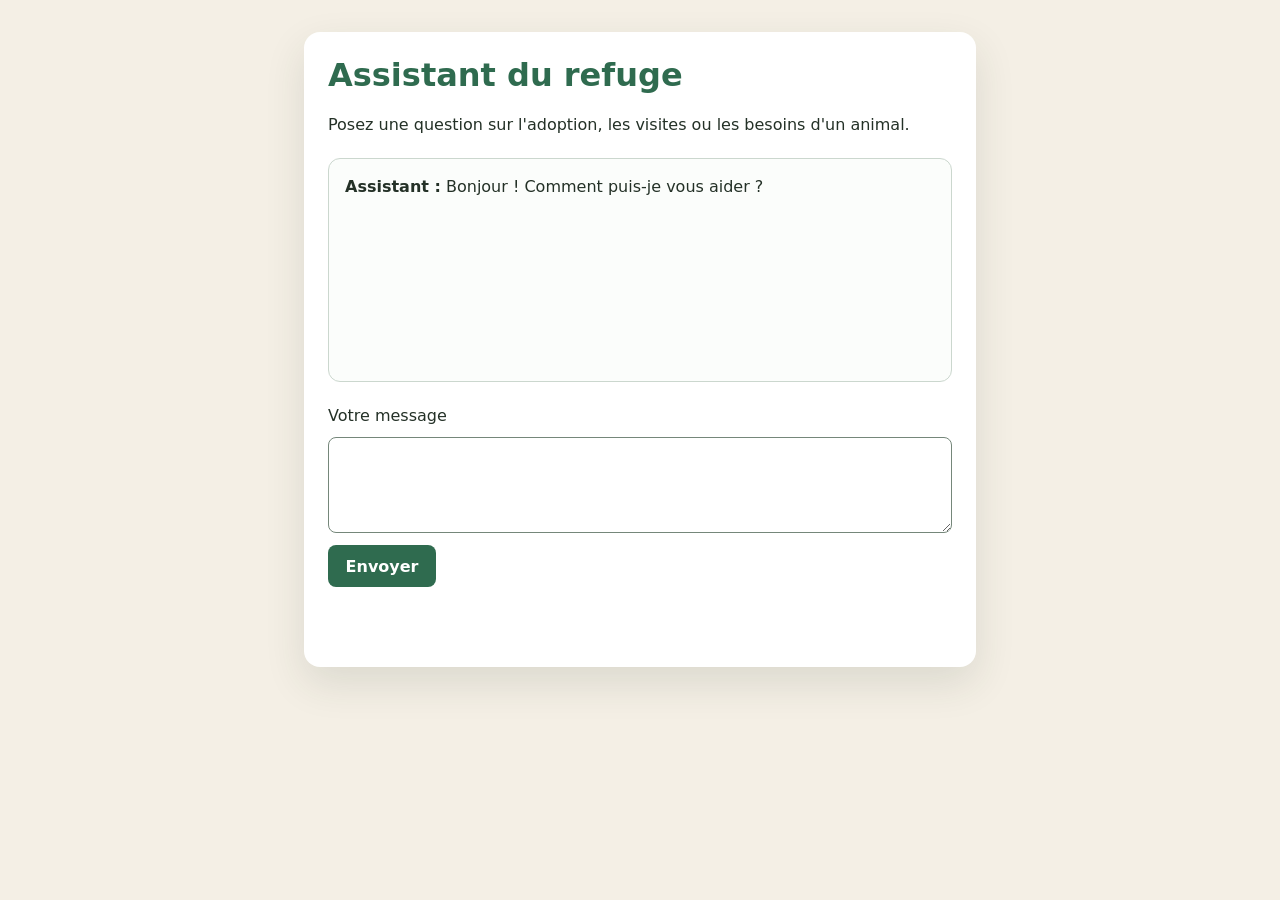
<file: essais-n0/chatbot-v1.html>
<!doctype html>
<html lang="fr">
<head>
  <meta charset="utf-8">
  <meta name="viewport" content="width=device-width, initial-scale=1">
  <title>Refuge animaux — assistant</title>
  <style>
    * { box-sizing: border-box; }
    body {
      margin: 0;
      min-height: 100vh;
      padding: 2rem 1rem;
      font-family: system-ui, sans-serif;
      color: #243127;
      background: #f4efe5;
    }
    main {
      width: min(42rem, 100%);
      margin: auto;
      padding: 1.5rem;
      border-radius: 1rem;
      background: white;
      box-shadow: 0 1rem 2.5rem rgb(42 54 44 / 12%);
    }
    h1 { margin-top: 0; color: #2f6b4f; }
    #messages {
      min-height: 14rem;
      max-height: 24rem;
      margin: 1.5rem 0;
      padding: 1rem;
      overflow-y: auto;
      border: 1px solid #cbd7ce;
      border-radius: .75rem;
      list-style: none;
      background: #fbfdfb;
    }
    #messages li { margin-bottom: .8rem; line-height: 1.45; }
    form { display: grid; gap: .75rem; }
    textarea {
      width: 100%;
      min-height: 6rem;
      padding: .75rem;
      border: 1px solid #75877a;
      border-radius: .5rem;
      font: inherit;
      resize: vertical;
    }
    button {
      justify-self: start;
      padding: .7rem 1.1rem;
      border: 0;
      border-radius: .5rem;
      color: white;
      background: #2f6b4f;
      font: inherit;
      font-weight: 700;
      cursor: pointer;
    }
    button:hover { background: #24543e; }
    button:focus-visible, textarea:focus-visible {
      outline: 3px solid #e2a83b;
      outline-offset: 2px;
    }
    #status { min-height: 1.5rem; color: #7a3427; }
  </style>
</head>
<body>
  <main>
    <h1>Assistant du refuge</h1>
    <p>Posez une question sur l'adoption, les visites ou les besoins d'un animal.</p>

    <ul id="messages" aria-label="Conversation">
      <li><strong>Assistant :</strong> Bonjour ! Comment puis-je vous aider ?</li>
    </ul>

    <form id="chat-form">
      <label for="message">Votre message</label>
      <textarea id="message" name="message" required></textarea>
      <button type="submit">Envoyer</button>
    </form>
    <p id="status" role="status"></p>
  </main>

  <script>
    const form = document.querySelector('#chat-form');
    const field = document.querySelector('#message');
    const messages = document.querySelector('#messages');
    const status = document.querySelector('#status');

    function answer(message) {
      const normalized = message.toLowerCase();

      if (normalized.includes('adopt')) {
        return "Pour adopter, commencez par rencontrer l'animal, échangez avec l'équipe du refuge et préparez les justificatifs demandés.";
      }
      if (normalized.includes('visit') || normalized.includes('horaire')) {
        return "Les horaires varient selon le refuge. Consultez ses informations pratiques ou contactez son équipe avant de vous déplacer.";
      }
      if (normalized.includes('besoin') || normalized.includes('nourriture') || normalized.includes('soin')) {
        return "Un animal a notamment besoin d'une alimentation adaptée, de soins vétérinaires, d'activité, de sécurité et d'attention.";
      }
      return "Je peux vous renseigner sur l'adoption, les visites et les besoins essentiels d'un animal.";
    }

    function addMessage(author, text) {
      const item = document.createElement('li');
      const label = document.createElement('strong');
      label.textContent = `${author} : `;
      item.append(label, document.createTextNode(text));
      messages.append(item);
      messages.scrollTop = messages.scrollHeight;
    }

    form.addEventListener('submit', (event) => {
      event.preventDefault();
      const message = field.value.trim();

      if (!message) {
        status.textContent = 'Écrivez un message avant de l’envoyer.';
        field.focus();
        return;
      }

      status.textContent = '';
      addMessage('Vous', message);
      addMessage('Assistant', answer(message));
      field.value = '';
      field.focus();
    });
  </script>
</body>
</html>
</file>
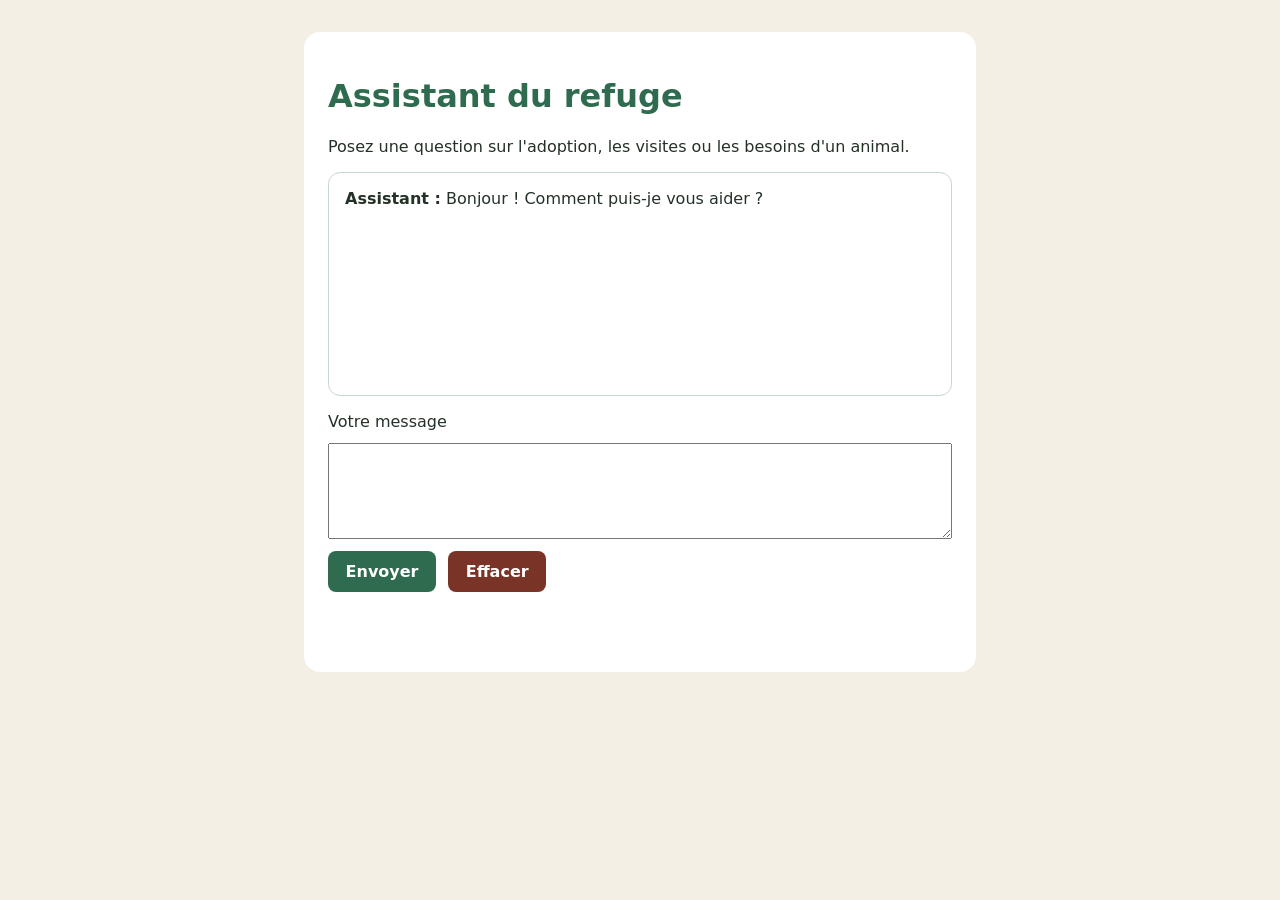
<file: essais-n0/chatbot-v2.html>
<!doctype html>
<html lang="fr">
<head>
  <meta charset="utf-8">
  <meta name="viewport" content="width=device-width, initial-scale=1">
  <title>Refuge animaux — version 2</title>
  <style>
    * { box-sizing: border-box; }
    body { margin: 0; padding: 2rem 1rem; font-family: system-ui, sans-serif; color: #243127; background: #f4efe5; }
    main { width: min(42rem, 100%); margin: auto; padding: 1.5rem; border-radius: 1rem; background: white; }
    h1 { color: #2f6b4f; }
    #messages { min-height: 14rem; max-height: 24rem; padding: 1rem; overflow-y: auto; border: 1px solid #cbd7ce; border-radius: .75rem; list-style: none; }
    #messages li { margin-bottom: .8rem; }
    form { display: grid; gap: .75rem; }
    textarea { width: 100%; min-height: 6rem; padding: .75rem; font: inherit; }
    .actions { display: flex; flex-wrap: wrap; gap: .75rem; }
    button { padding: .7rem 1.1rem; border: 0; border-radius: .5rem; color: white; background: #2f6b4f; font: inherit; font-weight: 700; cursor: pointer; }
    #clear { background: #7a3427; }
    :focus-visible { outline: 3px solid #e2a83b; outline-offset: 2px; }
    #status { min-height: 1.5rem; color: #7a3427; }
  </style>
</head>
<body>
  <main>
    <h1>Assistant du refuge</h1>
    <p>Posez une question sur l'adoption, les visites ou les besoins d'un animal.</p>
    <ul id="messages" aria-label="Conversation"><li><strong>Assistant :</strong> Bonjour ! Comment puis-je vous aider ?</li></ul>
    <form id="chat-form">
      <label for="message">Votre message</label>
      <textarea id="message" name="message" required></textarea>
      <div class="actions">
        <button type="submit">Envoyer</button>
        <button type="button" id="clear">Effacer</button>
      </div>
    </form>
    <p id="status" role="status"></p>
  </main>
  <script>
    const form = document.querySelector('#chat-form');
    const field = document.querySelector('#message');
    const messages = document.querySelector('#messages');
    const status = document.querySelector('#status');
    const clear = document.querySelector('#clear');
    const answer = message => message.toLowerCase().includes('adopt')
      ? "Pour adopter, rencontrez l'animal puis échangez avec l'équipe du refuge."
      : message.toLowerCase().includes('visit')
        ? "Consultez les horaires du refuge avant votre visite."
        : message.toLowerCase().includes('besoin')
          ? "Prévoyez alimentation, soins, activité, sécurité et attention."
          : "Je réponds aux questions sur l'adoption, les visites et les besoins des animaux.";
    function add(author, text) {
      const item = document.createElement('li');
      item.textContent = `${author} : ${text}`;
      messages.append(item);
    }
    form.addEventListener('submit', event => {
      event.preventDefault();
      const message = field.value.trim();
      if (!message) { status.textContent = 'Écrivez un message.'; return; }
      add('Vous', message);
      add('Assistant', answer(message));
      field.value = '';
      status.textContent = '';
      field.focus();
    });
    clear.addEventListener('click', () => {
      messages.replaceChildren();
      status.textContent = 'Conversation effacée.';
      field.focus();
    });
  </script>
</body>
</html>
</file>
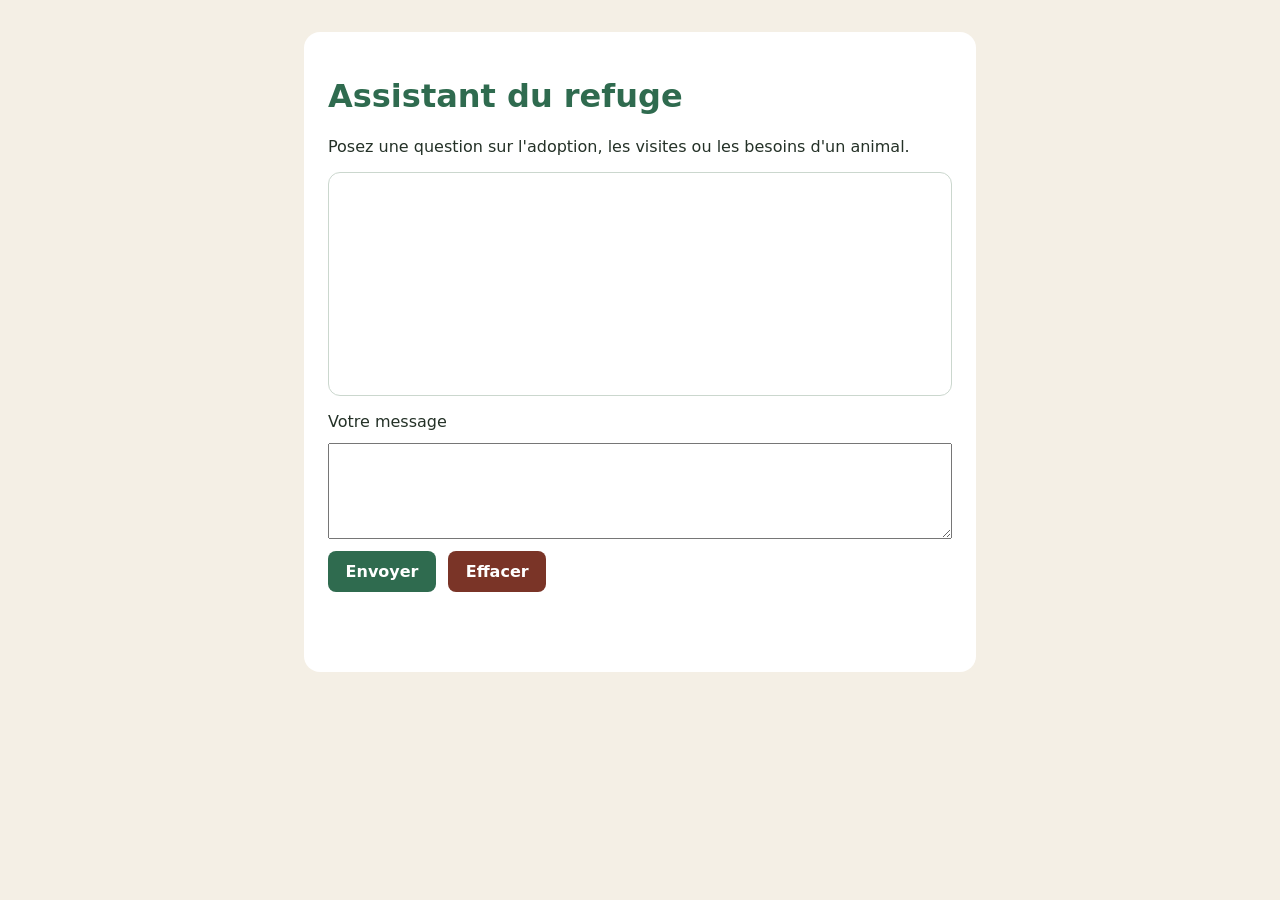
<file: essais-n0/chatbot-v3.html>
<!doctype html>
<html lang="fr">
<head>
  <meta charset="utf-8">
  <meta name="viewport" content="width=device-width, initial-scale=1">
  <title>Refuge animaux — version 3</title>
  <style>
    * { box-sizing: border-box; }
    body { margin: 0; padding: 2rem 1rem; font-family: system-ui, sans-serif; color: #243127; background: #f4efe5; }
    main { width: min(42rem, 100%); margin: auto; padding: 1.5rem; border-radius: 1rem; background: white; }
    h1 { color: #2f6b4f; }
    #messages { min-height: 14rem; max-height: 24rem; padding: 1rem; overflow-y: auto; border: 1px solid #cbd7ce; border-radius: .75rem; list-style: none; }
    #messages li { margin-bottom: .8rem; overflow-wrap: anywhere; }
    form { display: grid; gap: .75rem; }
    textarea { width: 100%; min-height: 6rem; padding: .75rem; font: inherit; }
    .actions { display: flex; flex-wrap: wrap; gap: .75rem; }
    button { padding: .7rem 1.1rem; border: 0; border-radius: .5rem; color: white; background: #2f6b4f; font: inherit; font-weight: 700; cursor: pointer; }
    #clear { background: #7a3427; }
    :focus-visible { outline: 3px solid #e2a83b; outline-offset: 2px; }
    #status { min-height: 1.5rem; color: #7a3427; }
  </style>
</head>
<body>
  <main>
    <h1>Assistant du refuge</h1>
    <p>Posez une question sur l'adoption, les visites ou les besoins d'un animal.</p>
    <ul id="messages" aria-label="Conversation"></ul>
    <form id="chat-form">
      <label for="message">Votre message</label>
      <textarea id="message" name="message" required></textarea>
      <div class="actions"><button type="submit">Envoyer</button><button type="button" id="clear">Effacer</button></div>
    </form>
    <p id="status" role="status"></p>
  </main>
  <script>
    const key = 'refuge.chat.v3';
    const form = document.querySelector('#chat-form');
    const field = document.querySelector('#message');
    const messages = document.querySelector('#messages');
    const status = document.querySelector('#status');
    let history = JSON.parse(localStorage.getItem(key) || '[]');
    const answer = message => message.toLowerCase().includes('adopt')
      ? "Pour adopter, rencontrez l'animal puis échangez avec l'équipe du refuge."
      : message.toLowerCase().includes('visit')
        ? "Consultez les horaires du refuge avant votre visite."
        : message.toLowerCase().includes('besoin')
          ? "Prévoyez alimentation, soins, activité, sécurité et attention."
          : "Je réponds aux questions sur l'adoption, les visites et les besoins des animaux.";
    function render() {
      messages.replaceChildren(...history.map(entry => {
        const item = document.createElement('li');
        item.textContent = `${entry.author} : ${entry.text}`;
        return item;
      }));
    }
    function save() { localStorage.setItem(key, JSON.stringify(history)); render(); }
    form.addEventListener('submit', event => {
      event.preventDefault();
      const message = field.value.trim();
      if (!message) { status.textContent = 'Écrivez un message.'; return; }
      history.push({ author: 'Vous', text: message }, { author: 'Assistant', text: answer(message) });
      save();
      field.value = '';
      status.textContent = '';
      field.focus();
    });
    document.querySelector('#clear').addEventListener('click', () => {
      history = [];
      save();
      status.textContent = 'Conversation effacée.';
    });
    render();
  </script>
</body>
</html>
</file>
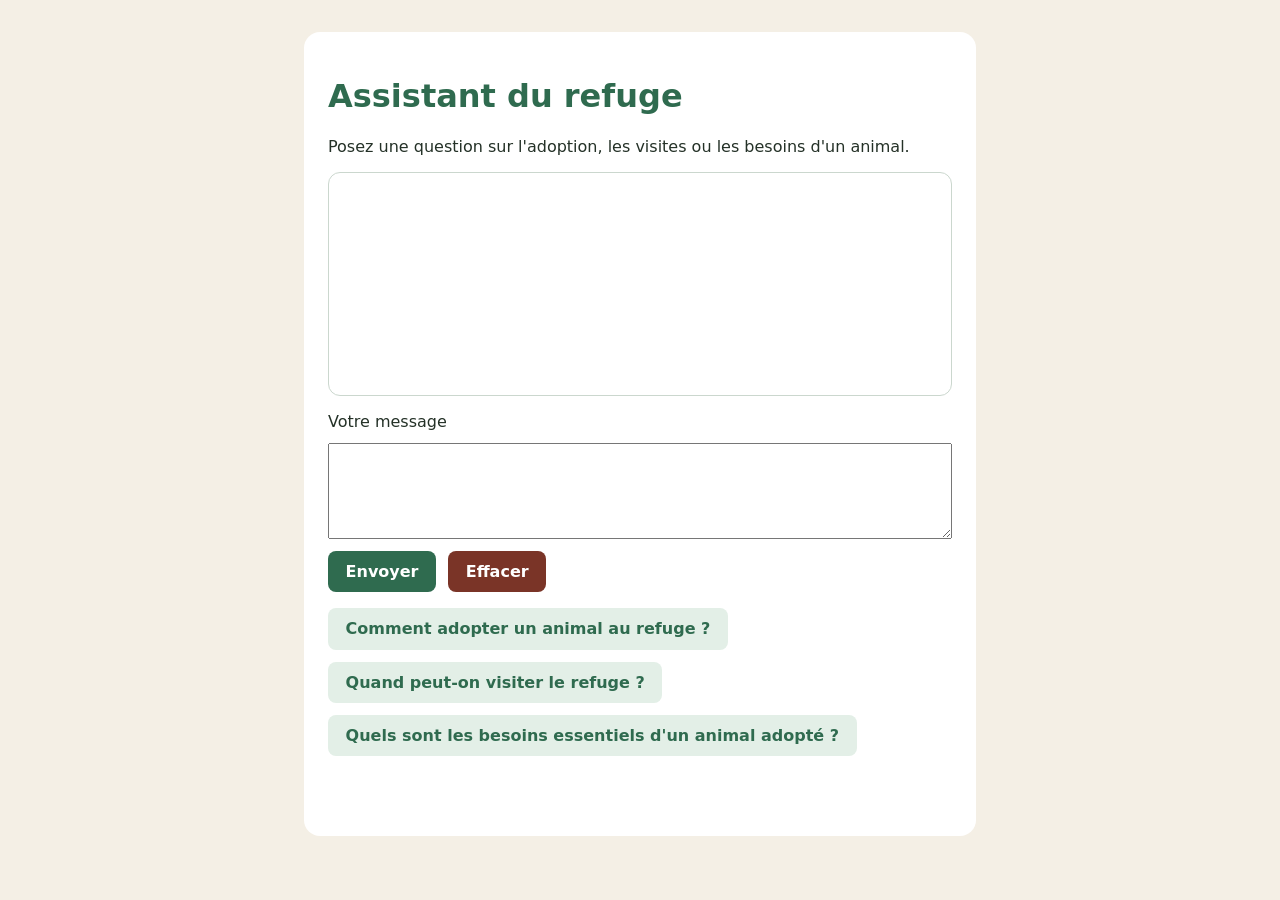
<file: essais-n0/chatbot-v4.html>
<!doctype html>
<html lang="fr">
<head>
  <meta charset="utf-8">
  <meta name="viewport" content="width=device-width, initial-scale=1">
  <title>Refuge animaux — version 4</title>
  <style>
    * { box-sizing: border-box; }
    body { margin: 0; padding: 2rem 1rem; font-family: system-ui, sans-serif; color: #243127; background: #f4efe5; }
    main { width: min(42rem, 100%); margin: auto; padding: 1.5rem; border-radius: 1rem; background: white; }
    h1 { color: #2f6b4f; }
    #messages { min-height: 14rem; max-height: 24rem; padding: 1rem; overflow-y: auto; border: 1px solid #cbd7ce; border-radius: .75rem; list-style: none; }
    #messages li { margin-bottom: .8rem; overflow-wrap: anywhere; }
    form { display: grid; gap: .75rem; }
    textarea { width: 100%; min-height: 6rem; padding: .75rem; font: inherit; }
    .actions, #suggestions { display: flex; flex-wrap: wrap; gap: .75rem; padding: 0; list-style: none; }
    button { padding: .7rem 1.1rem; border: 0; border-radius: .5rem; color: white; background: #2f6b4f; font: inherit; font-weight: 700; cursor: pointer; }
    #clear { background: #7a3427; }
    #suggestions button { color: #2f6b4f; background: #e3efe7; }
    :focus-visible { outline: 3px solid #e2a83b; outline-offset: 2px; }
    #status { min-height: 1.5rem; color: #7a3427; }
  </style>
</head>
<body>
  <main>
    <h1>Assistant du refuge</h1>
    <p>Posez une question sur l'adoption, les visites ou les besoins d'un animal.</p>
    <ul id="messages" aria-label="Conversation"></ul>
    <form id="chat-form">
      <label for="message">Votre message</label>
      <textarea id="message" name="message" required></textarea>
      <div class="actions"><button type="submit">Envoyer</button><button type="button" id="clear">Effacer</button></div>
    </form>
    <ul id="suggestions" aria-label="Questions proposées">
      <li><button type="button">Comment adopter un animal au refuge ?</button></li>
      <li><button type="button">Quand peut-on visiter le refuge ?</button></li>
      <li><button type="button">Quels sont les besoins essentiels d'un animal adopté ?</button></li>
    </ul>
    <p id="status" role="status"></p>
  </main>
  <script>
    const key = 'refuge.chat.v4';
    const form = document.querySelector('#chat-form');
    const field = document.querySelector('#message');
    const messages = document.querySelector('#messages');
    const status = document.querySelector('#status');
    let history;
    try { history = JSON.parse(localStorage.getItem(key) || '[]'); } catch { history = []; }
    const answer = message => message.toLowerCase().includes('adopt')
      ? "Pour adopter, rencontrez l'animal puis échangez avec l'équipe du refuge."
      : message.toLowerCase().includes('visit')
        ? "Consultez les horaires du refuge avant votre visite."
        : message.toLowerCase().includes('besoin')
          ? "Prévoyez alimentation, soins, activité, sécurité et attention."
          : "Je réponds aux questions sur l'adoption, les visites et les besoins des animaux.";
    function render() {
      messages.replaceChildren(...history.map(entry => {
        const item = document.createElement('li');
        item.textContent = `${entry.author} : ${entry.text}`;
        return item;
      }));
    }
    function save() { localStorage.setItem(key, JSON.stringify(history)); render(); }
    form.addEventListener('submit', event => {
      event.preventDefault();
      const message = field.value.trim();
      if (!message) { status.textContent = 'Écrivez un message.'; field.focus(); return; }
      history.push({ author: 'Vous', text: message }, { author: 'Assistant', text: answer(message) });
      save();
      field.value = '';
      status.textContent = '';
      field.focus();
    });
    document.querySelector('#clear').addEventListener('click', () => { history = []; save(); status.textContent = 'Conversation effacée.'; });
    document.querySelectorAll('#suggestions button').forEach(button => button.addEventListener('click', () => {
      field.value = button.textContent;
      field.focus();
      status.textContent = 'Question copiée : vous pouvez la modifier ou l’envoyer.';
    }));
    render();
  </script>
</body>
</html>
</file>
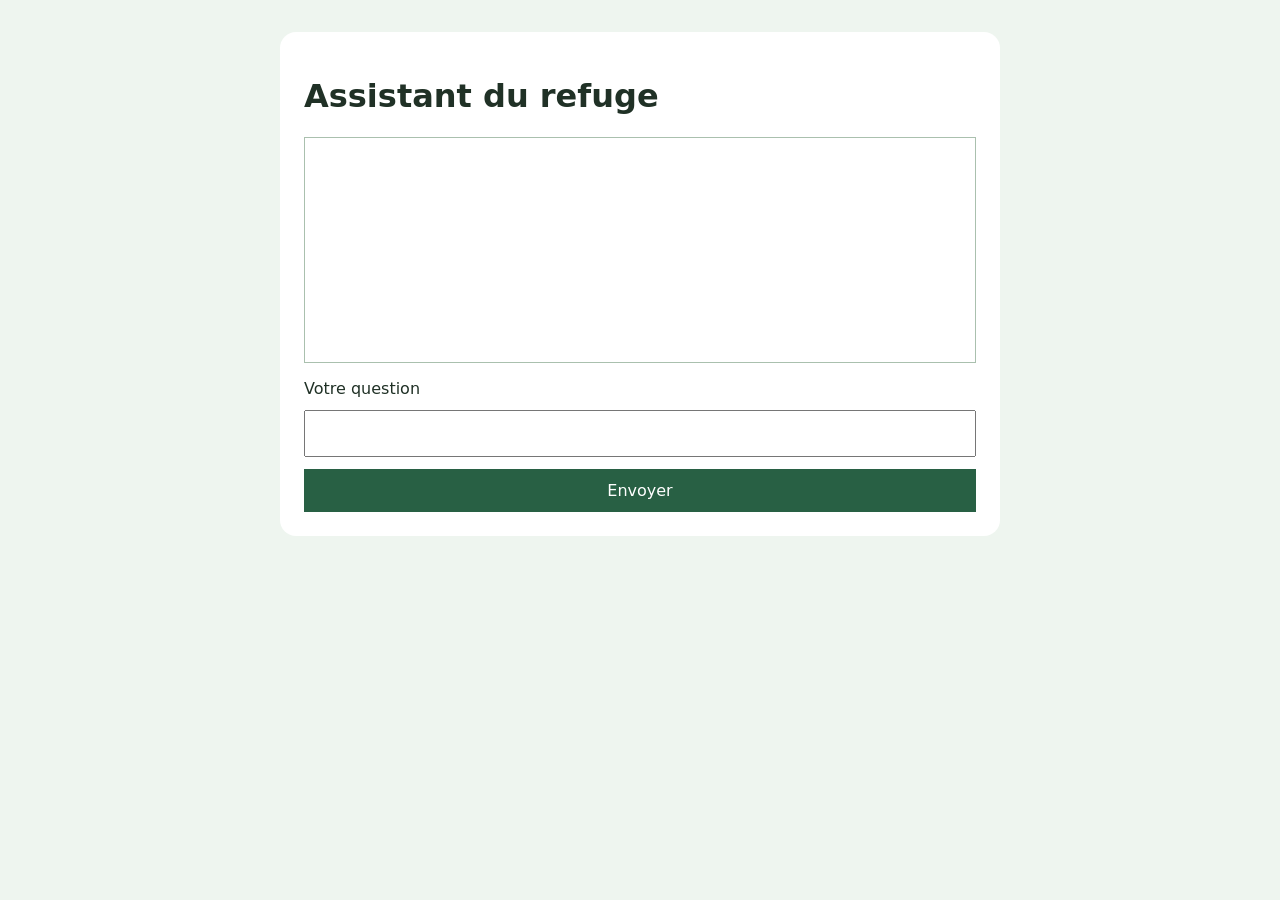
<file: essais-n0/essai-A.html>
<!doctype html>
<html lang="fr">
<head>
  <meta charset="utf-8"><meta name="viewport" content="width=device-width, initial-scale=1">
  <title>Assistant du refuge — essai A</title>
  <style>
    body { margin: 0; padding: 2rem 1rem; font: 1rem system-ui; color: #203126; background: #eef5ef; }
    main { max-width: 42rem; margin: auto; padding: 1.5rem; border-radius: 1rem; background: white; }
    #messages { min-height: 12rem; padding: 1rem; border: 1px solid #aac0ae; list-style: none; }
    form { display: grid; gap: .75rem; } input, button { padding: .75rem; font: inherit; }
    button { color: white; border: 0; background: #286044; cursor: pointer; }
  </style>
</head>
<body><main>
  <h1>Assistant du refuge</h1>
  <ul id="messages" aria-label="Conversation"></ul>
  <form id="form"><label for="question">Votre question</label><input id="question"><button>Envoyer</button></form>
</main>
<script>
  const form = document.querySelector('#form');
  const input = document.querySelector('#question');
  const list = document.querySelector('#messages');
  form.addEventListener('submit', event => {
    event.preventDefault();
    const text = input.value.trim();
    if (!text) return;
    const user = document.createElement('li');
    user.textContent = `Vous : ${text}`;
    const bot = document.createElement('li');
    bot.textContent = text.toLowerCase().includes('adopt')
      ? "Refuge : Venez rencontrer l'animal et discuter avec notre équipe."
      : 'Refuge : Je peux répondre aux questions sur les adoptions et les visites.';
    list.append(user, bot);
    input.value = '';
  });
</script>
</body></html>
</file>
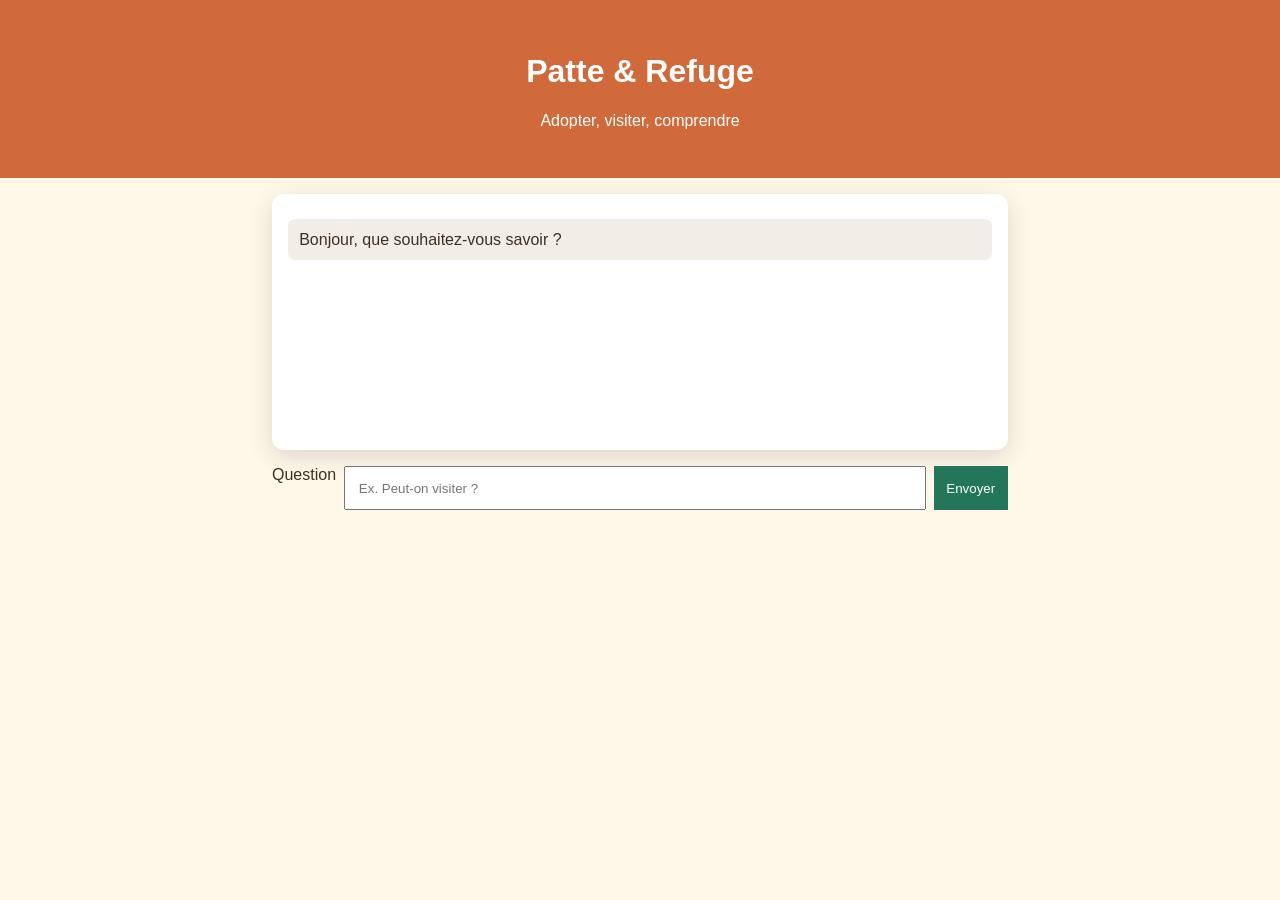
<file: essais-n0/essai-B.html>
<!doctype html>
<html lang="fr">
<head>
  <meta charset="utf-8"><meta name="viewport" content="width=device-width, initial-scale=1">
  <title>Patte & Refuge — essai B</title>
  <style>
    * { box-sizing: border-box; }
    body { margin: 0; font-family: Arial, sans-serif; background: #fff7e8; color: #3d3025; }
    header { padding: 2rem 1rem; text-align: center; color: white; background: #d06a3b; }
    main { width: min(46rem, calc(100% - 2rem)); margin: 1rem auto; }
    #chat { min-height: 16rem; padding: 1rem; border-radius: .75rem; background: white; box-shadow: 0 .4rem 1.5rem #0002; }
    .message { margin: .6rem 0; padding: .7rem; border-radius: .5rem; background: #f2eee7; }
    form { display: flex; gap: .5rem; margin-top: 1rem; }
    input { min-width: 0; flex: 1; padding: .8rem; } button { padding: .8rem; border: 0; color: white; background: #23765a; }
  </style>
</head>
<body><header><h1>Patte & Refuge</h1><p>Adopter, visiter, comprendre</p></header><main>
  <section id="chat" aria-label="Conversation"><p class="message">Bonjour, que souhaitez-vous savoir ?</p></section>
  <form id="form"><label for="question">Question</label><input id="question" placeholder="Ex. Peut-on visiter ?"><button>Envoyer</button></form>
</main>
<script>
  const replies = [
    ['visite', 'Les visites se font pendant les horaires d’ouverture annoncés par le refuge.'],
    ['adopt', 'Une adoption commence par une rencontre et un échange avec l’équipe.'],
    ['besoin', 'Chaque animal a besoin de soins, de temps, d’activité et d’un environnement adapté.']
  ];
  document.querySelector('#form').onsubmit = event => {
    event.preventDefault();
    const input = document.querySelector('#question');
    const text = input.value.trim();
    if (text === '') { alert('Veuillez écrire une question.'); return; }
    const reply = replies.find(([word]) => text.toLowerCase().includes(word));
    document.querySelector('#chat').insertAdjacentHTML('beforeend', `<p class="message"><b>Vous :</b> ${text}</p><p class="message"><b>Refuge :</b> ${reply ? reply[1] : 'Contactez le refuge pour une réponse adaptée.'}</p>`);
    input.value = '';
  };
</script>
</body></html>
</file>
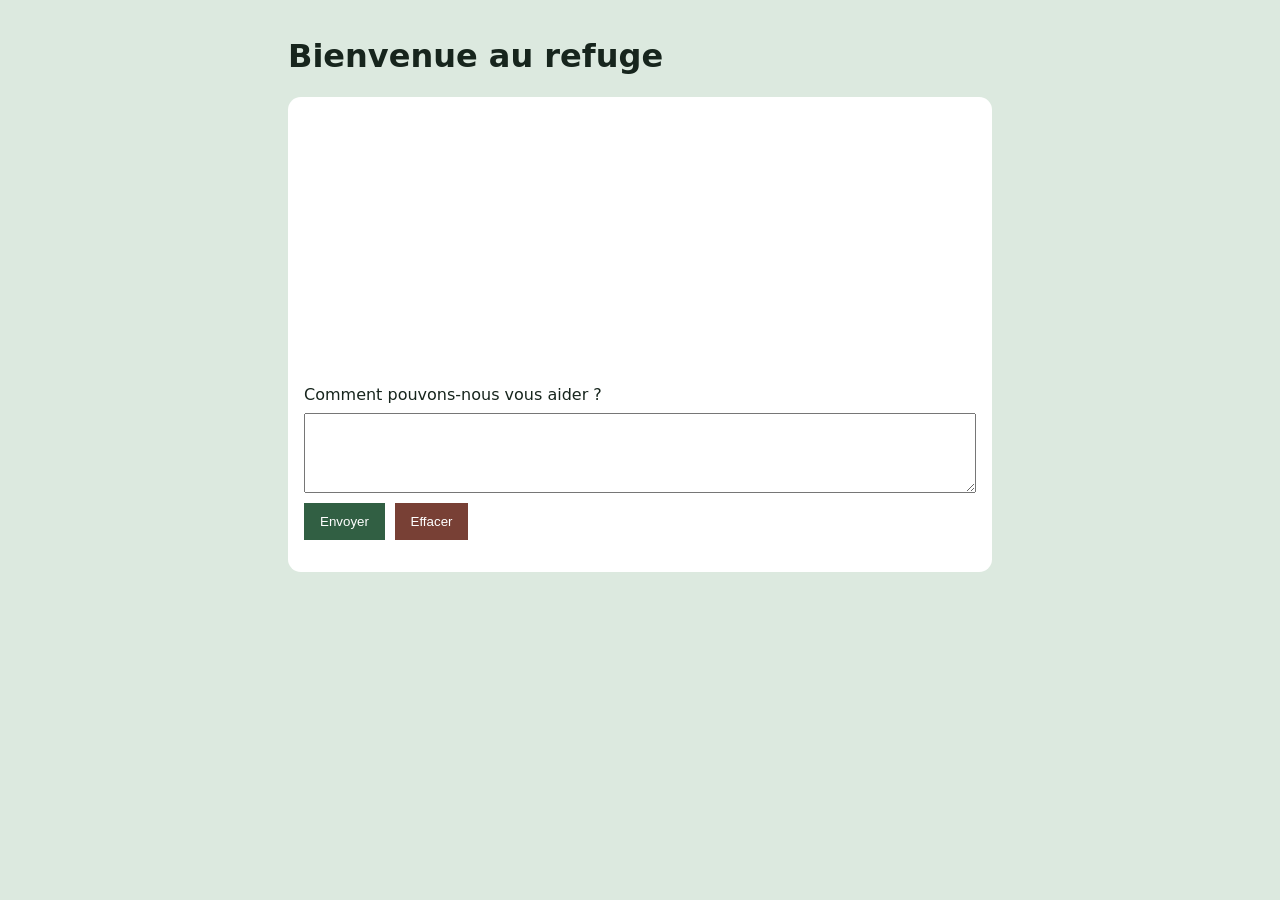
<file: essais-n0/essai-C.html>
<!doctype html>
<html lang="fr">
<head>
  <meta charset="utf-8"><meta name="viewport" content="width=device-width, initial-scale=1">
  <title>Refuge animaux — essai C</title>
  <style>
    * { box-sizing: border-box; }
    body { margin: 0; padding: 1rem; font: 1rem system-ui; color: #17251d; background: #dce9df; }
    main { max-width: 44rem; margin: auto; }
    .card { padding: 1rem; border-radius: .8rem; background: white; }
    #messages { min-height: 15rem; max-height: 55vh; overflow: auto; padding: 0; list-style: none; }
    #messages li { margin: .6rem 0; padding: .7rem; overflow-wrap: anywhere; background: #f1f5f2; }
    form { display: grid; gap: .6rem; } textarea { min-height: 5rem; padding: .7rem; font: inherit; }
    .actions { display: flex; gap: .6rem; } button { padding: .7rem 1rem; border: 0; color: white; background: #315f43; }
    #clear { background: #784035; }
  </style>
</head>
<body><main><h1>Bienvenue au refuge</h1><div class="card">
  <ul id="messages" aria-label="Conversation"></ul>
  <form id="form"><label for="question">Comment pouvons-nous vous aider ?</label><textarea id="question"></textarea><div class="actions"><button>Envoyer</button><button type="button" id="clear">Effacer</button></div></form>
  <p id="status" role="status"></p>
</div></main>
<script>
  const key = 'refuge.essai-c';
  const list = document.querySelector('#messages');
  const input = document.querySelector('#question');
  let history = JSON.parse(localStorage.getItem(key) || '[]');
  const render = () => list.replaceChildren(...history.map(message => {
    const item = document.createElement('li'); item.textContent = message; return item;
  }));
  document.querySelector('#form').addEventListener('submit', event => {
    event.preventDefault();
    const text = input.value.trim();
    if (!text) { document.querySelector('#status').textContent = 'La question est vide.'; return; }
    history.push(`Vous : ${text}`, `Refuge : ${/adopt/i.test(text) ? 'Rencontrez d’abord l’animal au refuge.' : 'Je peux vous guider sur les visites, l’adoption et les besoins.'}`);
    localStorage.setItem(key, JSON.stringify(history)); render(); input.value = '';
  });
  document.querySelector('#clear').addEventListener('click', () => { history = []; localStorage.removeItem(key); render(); });
  render();
</script>
</body></html>
</file>
